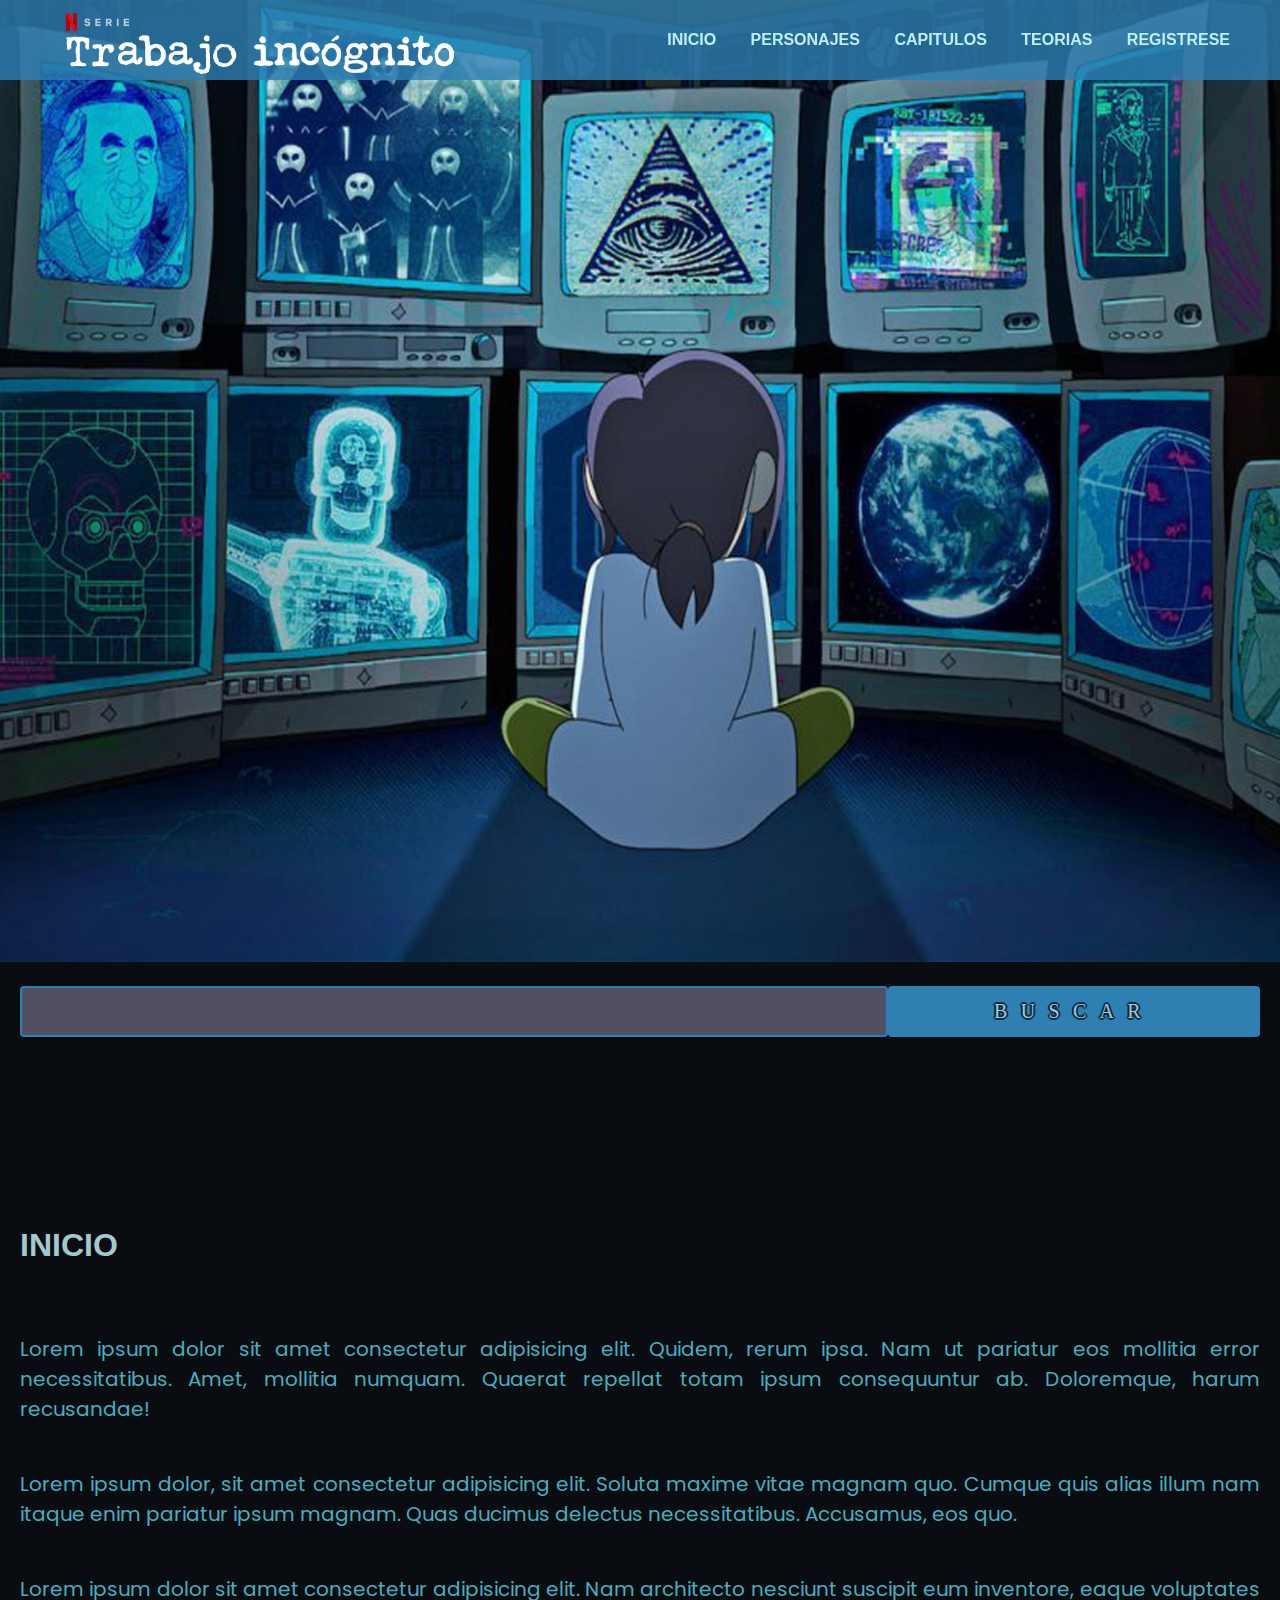
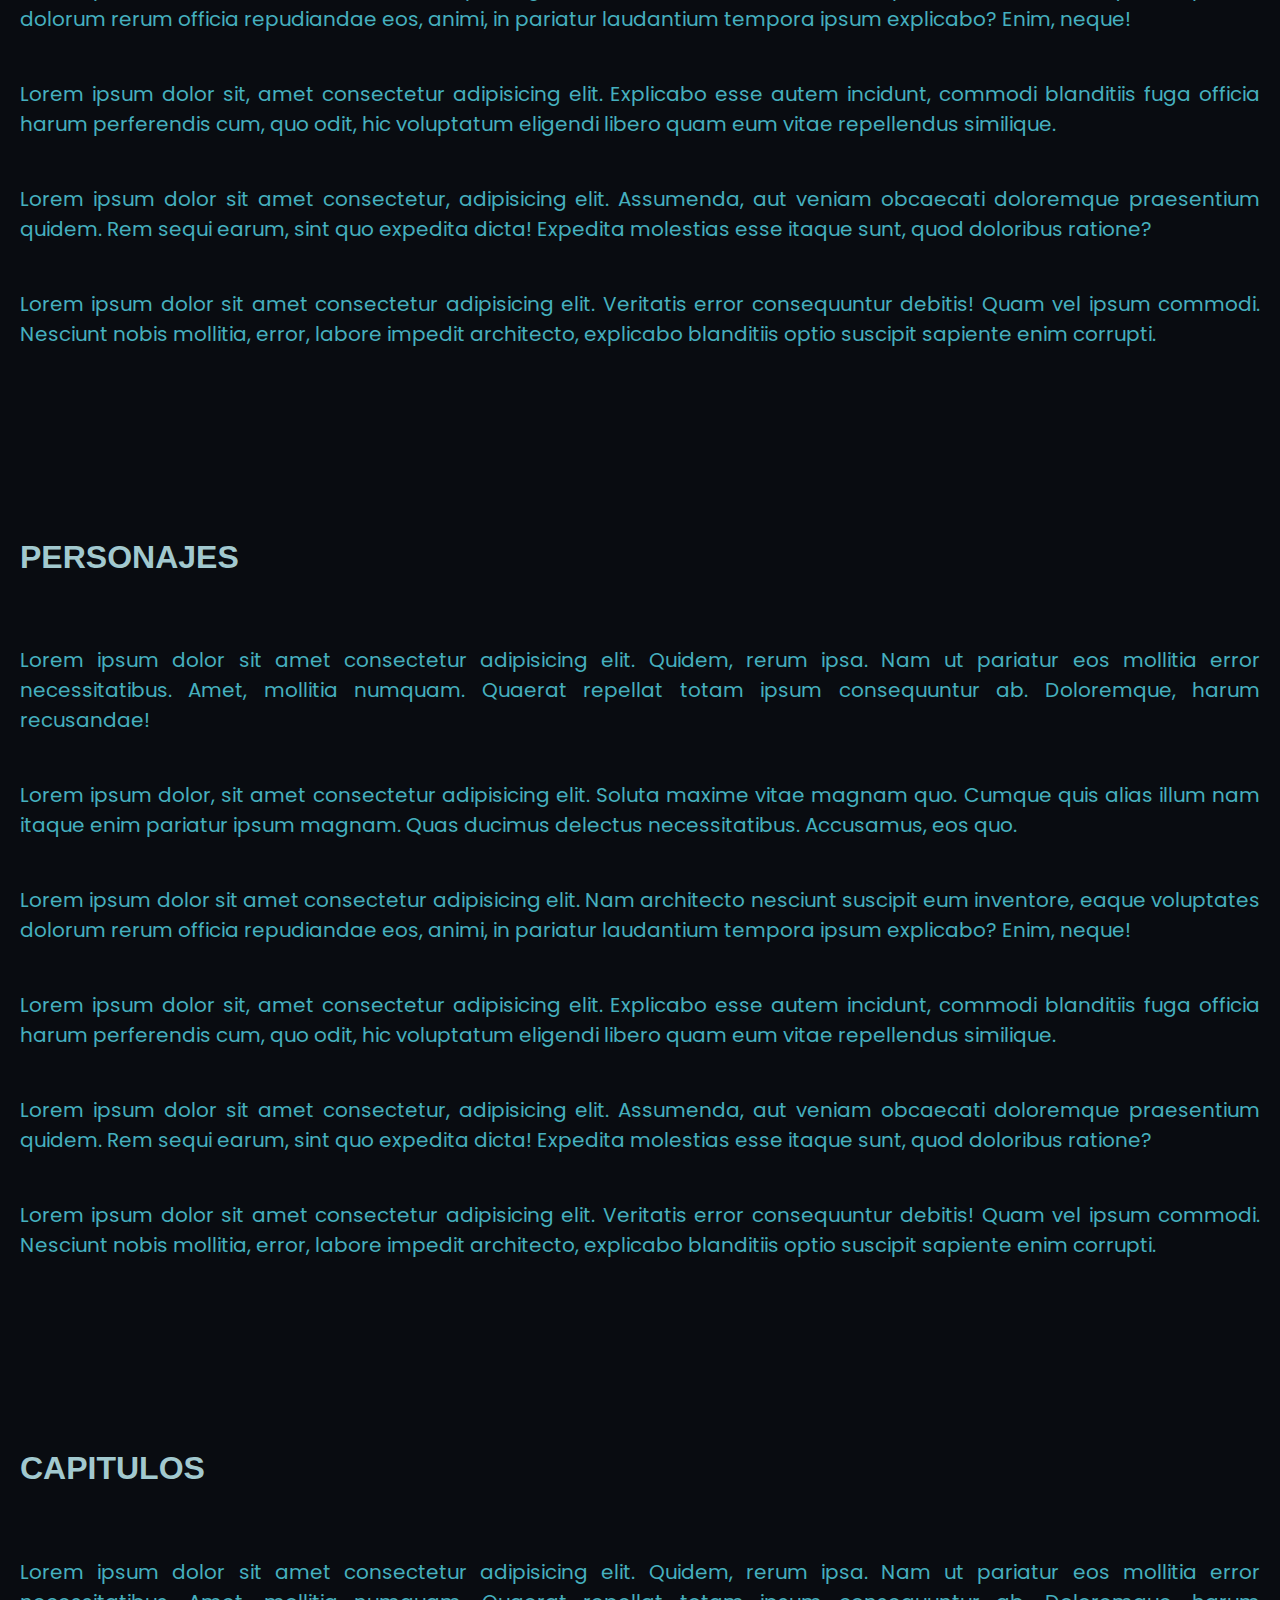
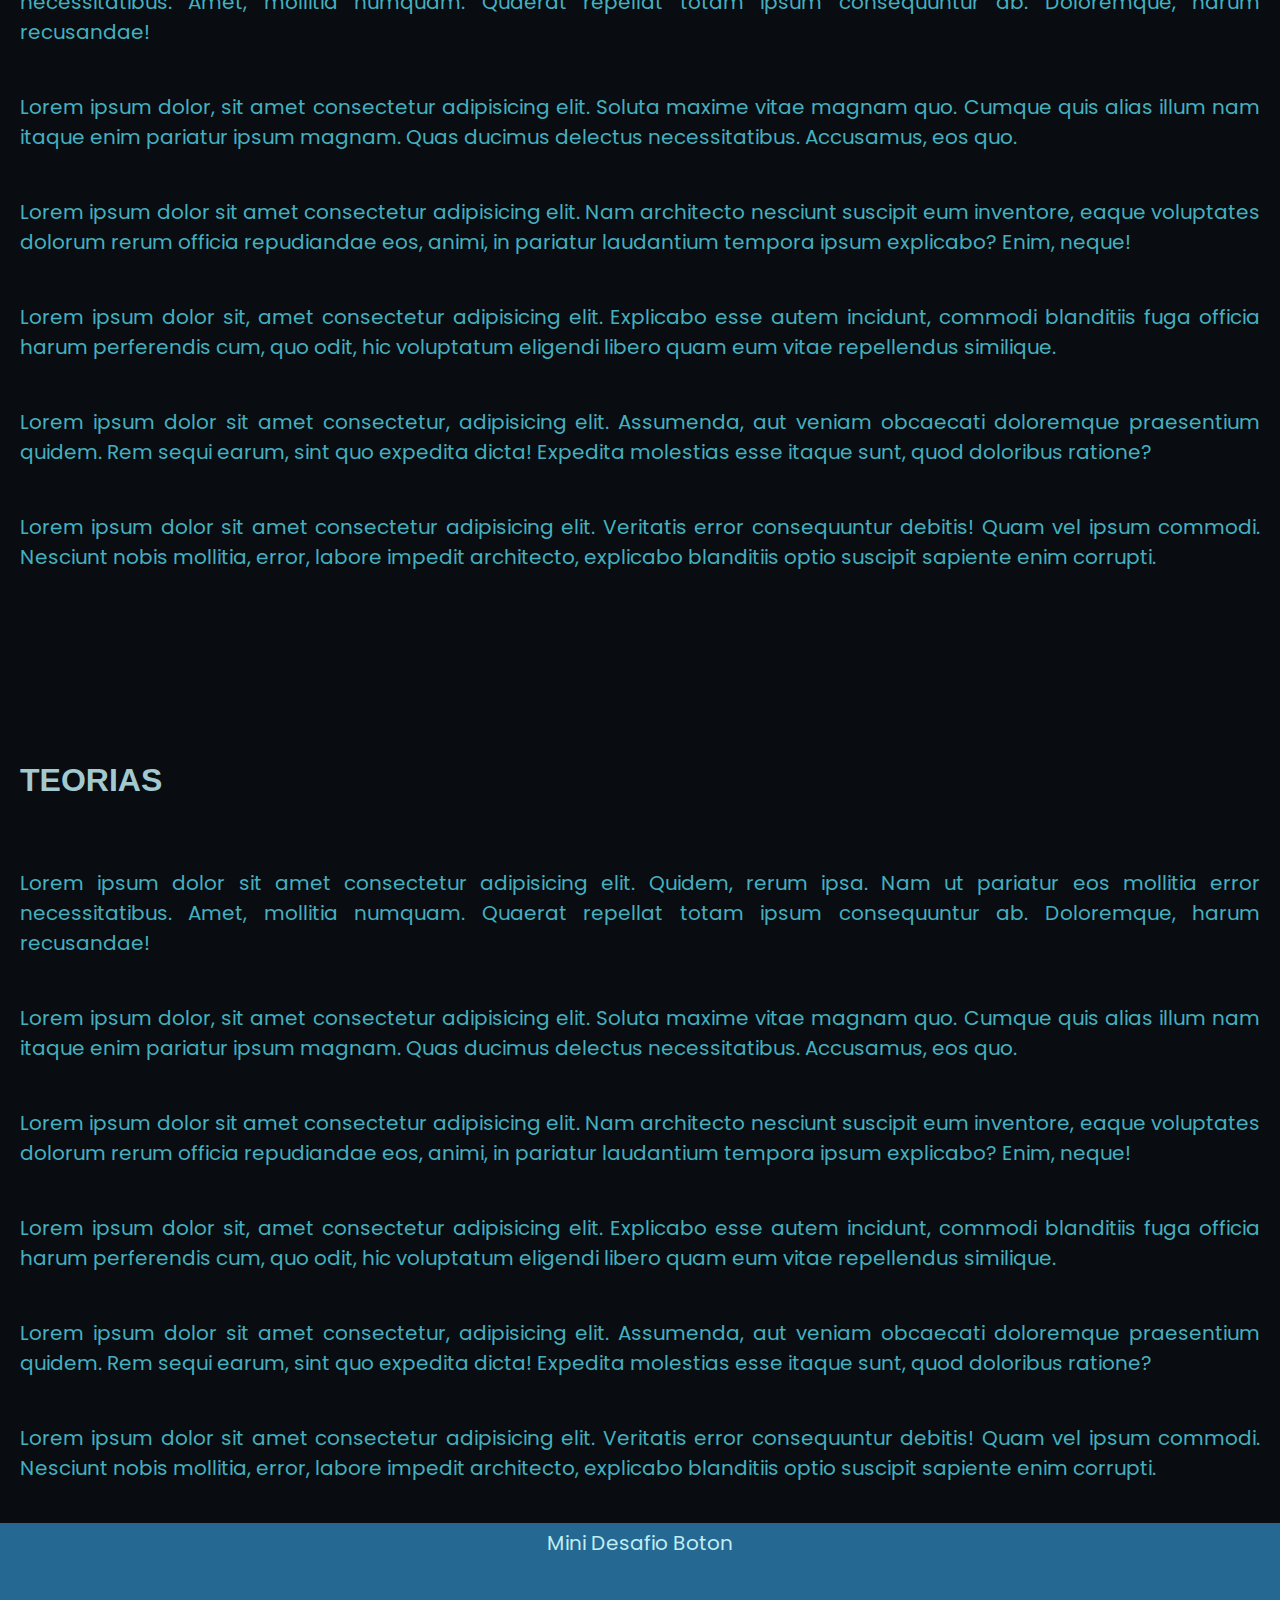
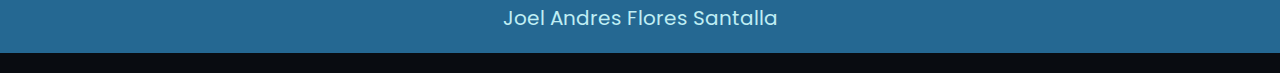
<file: index.html>
<!DOCTYPE html>
<html lang="en">
<head>
    <meta charset="UTF-8">
    <meta http-equiv="X-UA-Compatible" content="IE=edge">
    <meta name="viewport" content="width=device-width, initial-scale=1.0">
    <link href="https://fonts.googleapis.com/css?family=Poppins:400,500&display=swap" rel="stylesheet" />
    <script src="https://ajax.googleapis.com/ajax/libs/jquery/3.3.1/jquery.min.js"></script>
    <link rel="stylesheet" href="boton.css">
    <title>INICIO</title>
</head>
<body>
    <nav>
        <div class="logo"></div>
        <a class="btn">
            <span></span>
            <span></span>
            <span></span>
        </a>
        <div class="menu">
            <a href="#principal">INICIO</a>
            <a href="#personajes">PERSONAJES</a>
            <a href="#capitulos">CAPITULOS</a>
            <a href="#teorias">TEORIAS</a>
            <a href="formulario.html">REGISTRESE</a>
        </div>
    </nav>
    <header></header>
    <div>
        <img src="img\fondo1.jpg">
        <div class="buscador">
            <div>
                <p><input type="search" name="busqueda"></p>
            </div>
            <div>
                <p><input type="submit" value="BUSCAR"></p>
            </div>
        </div>
    </div>
    <section>
    <div id="principal">
        <h1>INICIO</h1>
    <p>Lorem ipsum dolor sit amet consectetur adipisicing elit. Quidem, rerum ipsa. Nam ut pariatur eos mollitia error necessitatibus. Amet, mollitia numquam. Quaerat repellat totam ipsum consequuntur ab. Doloremque, harum recusandae!</p>
    <p>Lorem ipsum dolor, sit amet consectetur adipisicing elit. Soluta maxime vitae magnam quo. Cumque quis alias illum nam itaque enim pariatur ipsum magnam. Quas ducimus delectus necessitatibus. Accusamus, eos quo.</p>
    <p>Lorem ipsum dolor sit amet consectetur adipisicing elit. Nam architecto nesciunt suscipit eum inventore, eaque voluptates dolorum rerum officia repudiandae eos, animi, in pariatur laudantium tempora ipsum explicabo? Enim, neque!</p>
    </div>
    <p>Lorem ipsum dolor sit, amet consectetur adipisicing elit. Explicabo esse autem incidunt, commodi blanditiis fuga officia harum perferendis cum, quo odit, hic voluptatum eligendi libero quam eum vitae repellendus similique.</p>
    <p>Lorem ipsum dolor sit amet consectetur, adipisicing elit. Assumenda, aut veniam obcaecati doloremque praesentium quidem. Rem sequi earum, sint quo expedita dicta! Expedita molestias esse itaque sunt, quod doloribus ratione?</p>
    <p>Lorem ipsum dolor sit amet consectetur adipisicing elit. Veritatis error consequuntur debitis! Quam vel ipsum commodi. Nesciunt nobis mollitia, error, labore impedit architecto, explicabo blanditiis optio suscipit sapiente enim corrupti.</p>
    </div>
    <div id="personajes">
        <h1>PERSONAJES</h1>
    <p>Lorem ipsum dolor sit amet consectetur adipisicing elit. Quidem, rerum ipsa. Nam ut pariatur eos mollitia error necessitatibus. Amet, mollitia numquam. Quaerat repellat totam ipsum consequuntur ab. Doloremque, harum recusandae!</p>
    <p>Lorem ipsum dolor, sit amet consectetur adipisicing elit. Soluta maxime vitae magnam quo. Cumque quis alias illum nam itaque enim pariatur ipsum magnam. Quas ducimus delectus necessitatibus. Accusamus, eos quo.</p>
    <p>Lorem ipsum dolor sit amet consectetur adipisicing elit. Nam architecto nesciunt suscipit eum inventore, eaque voluptates dolorum rerum officia repudiandae eos, animi, in pariatur laudantium tempora ipsum explicabo? Enim, neque!</p>
    </div>
    <p>Lorem ipsum dolor sit, amet consectetur adipisicing elit. Explicabo esse autem incidunt, commodi blanditiis fuga officia harum perferendis cum, quo odit, hic voluptatum eligendi libero quam eum vitae repellendus similique.</p>
    <p>Lorem ipsum dolor sit amet consectetur, adipisicing elit. Assumenda, aut veniam obcaecati doloremque praesentium quidem. Rem sequi earum, sint quo expedita dicta! Expedita molestias esse itaque sunt, quod doloribus ratione?</p>
    <p>Lorem ipsum dolor sit amet consectetur adipisicing elit. Veritatis error consequuntur debitis! Quam vel ipsum commodi. Nesciunt nobis mollitia, error, labore impedit architecto, explicabo blanditiis optio suscipit sapiente enim corrupti.</p>
    </div>
    <div id="capitulos">
        <h1>CAPITULOS</h1>
    <p>Lorem ipsum dolor sit amet consectetur adipisicing elit. Quidem, rerum ipsa. Nam ut pariatur eos mollitia error necessitatibus. Amet, mollitia numquam. Quaerat repellat totam ipsum consequuntur ab. Doloremque, harum recusandae!</p>
    <p>Lorem ipsum dolor, sit amet consectetur adipisicing elit. Soluta maxime vitae magnam quo. Cumque quis alias illum nam itaque enim pariatur ipsum magnam. Quas ducimus delectus necessitatibus. Accusamus, eos quo.</p>
    <p>Lorem ipsum dolor sit amet consectetur adipisicing elit. Nam architecto nesciunt suscipit eum inventore, eaque voluptates dolorum rerum officia repudiandae eos, animi, in pariatur laudantium tempora ipsum explicabo? Enim, neque!</p>
    </div>
    <p>Lorem ipsum dolor sit, amet consectetur adipisicing elit. Explicabo esse autem incidunt, commodi blanditiis fuga officia harum perferendis cum, quo odit, hic voluptatum eligendi libero quam eum vitae repellendus similique.</p>
    <p>Lorem ipsum dolor sit amet consectetur, adipisicing elit. Assumenda, aut veniam obcaecati doloremque praesentium quidem. Rem sequi earum, sint quo expedita dicta! Expedita molestias esse itaque sunt, quod doloribus ratione?</p>
    <p>Lorem ipsum dolor sit amet consectetur adipisicing elit. Veritatis error consequuntur debitis! Quam vel ipsum commodi. Nesciunt nobis mollitia, error, labore impedit architecto, explicabo blanditiis optio suscipit sapiente enim corrupti.</p>
    </div>
    <div id="teorias">
        <h1>TEORIAS</h1>
    <p>Lorem ipsum dolor sit amet consectetur adipisicing elit. Quidem, rerum ipsa. Nam ut pariatur eos mollitia error necessitatibus. Amet, mollitia numquam. Quaerat repellat totam ipsum consequuntur ab. Doloremque, harum recusandae!</p>
    <p>Lorem ipsum dolor, sit amet consectetur adipisicing elit. Soluta maxime vitae magnam quo. Cumque quis alias illum nam itaque enim pariatur ipsum magnam. Quas ducimus delectus necessitatibus. Accusamus, eos quo.</p>
    <p>Lorem ipsum dolor sit amet consectetur adipisicing elit. Nam architecto nesciunt suscipit eum inventore, eaque voluptates dolorum rerum officia repudiandae eos, animi, in pariatur laudantium tempora ipsum explicabo? Enim, neque!</p>
    </div>
    <p>Lorem ipsum dolor sit, amet consectetur adipisicing elit. Explicabo esse autem incidunt, commodi blanditiis fuga officia harum perferendis cum, quo odit, hic voluptatum eligendi libero quam eum vitae repellendus similique.</p>
    <p>Lorem ipsum dolor sit amet consectetur, adipisicing elit. Assumenda, aut veniam obcaecati doloremque praesentium quidem. Rem sequi earum, sint quo expedita dicta! Expedita molestias esse itaque sunt, quod doloribus ratione?</p>
    <p>Lorem ipsum dolor sit amet consectetur adipisicing elit. Veritatis error consequuntur debitis! Quam vel ipsum commodi. Nesciunt nobis mollitia, error, labore impedit architecto, explicabo blanditiis optio suscipit sapiente enim corrupti.</p>
    </div>
</section>
    <script type="text/javascript">
        $(".btn").on("click", function(){
            $('.menu').toggleClass("show");
        });
    </script>
</body>
<footer>
    <p>Mini Desafio Boton</p>
    <p>Joel Andres Flores Santalla</p>
</footer>
</html>
</file>
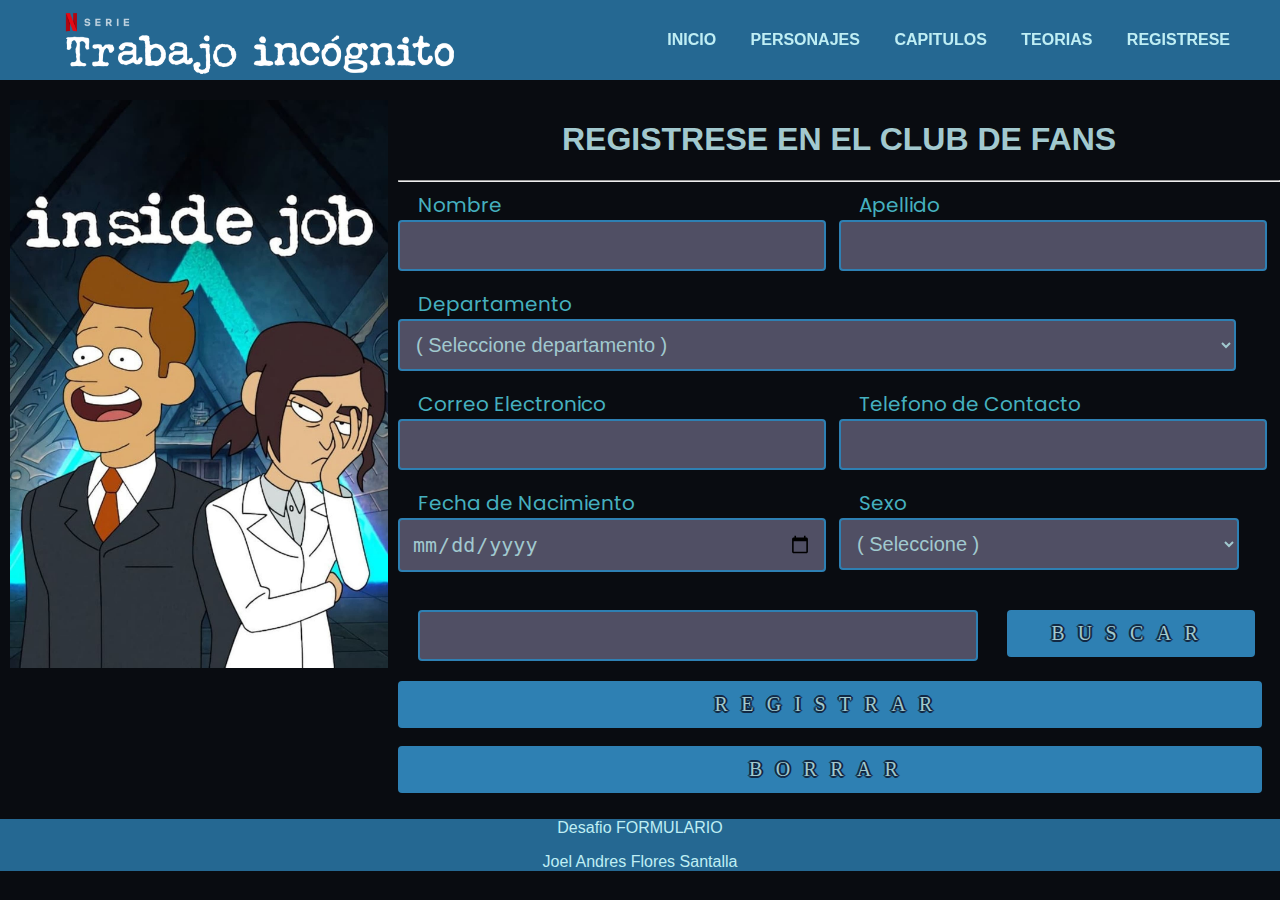
<file: formulario.html>
<!DOCTYPE html>
<html lang="en">
<head>
    <meta charset="UTF-8">
    <meta http-equiv="X-UA-Compatible" content="IE=edge">
    <meta name="viewport" content="width=device-width, initial-scale=1.0">
    <link href="https://fonts.googleapis.com/css?family=Poppins:400,500&display=swap" rel="stylesheet" />
    <script src="https://ajax.googleapis.com/ajax/libs/jquery/3.3.1/jquery.min.js"></script>
    <title>REGISTRESE</title>
    <link rel="stylesheet" href="formulario.css">
</head>
<body>
    <nav>
        <div class="logo"></div>
        <a class="btn">
            <span></span>
            <span></span>
            <span></span>
        </a>
        <div class="menu">
            <a href="index.html">INICIO</a>
            <a href="#personajes">PERSONAJES</a>
            <a href="#capitulos">CAPITULOS</a>
            <a href="#teorias">TEORIAS</a>
            <a href="formulario.html">REGISTRESE</a>
        </div>
    </nav>
    <header></header>
    <div class="grid-container">
        <div>
            <img src="img\paraformulario.jpg">
            <!--
                <div class="c10">
                <iframe src="https://www.google.com/maps/embed?pb=!1m18!1m12!1m3!1d3178.9538386650474!2d-3.6137609843172185!3d37.17756797987259!2m3!1f0!2f0!3f0!3m2!1i1024!2i768!4f13.1!3m3!1m2!1s0xd71fc92a8f925ff%3A0x22830a5e492b95b1!2zQ2FsbGUgTcOpbmRleiBOw7rDsWV6LCAxMCwgMTgwMDMgR3JhbmFkYQ!5e0!3m2!1ses!2ses!4v1472711730435" width=auto height=auto frameborder="0" style="border:0" allowfullscreen</iframe>
                </div>
            -->
        </div>
        <div>
            <form>
                <h1>REGISTRESE EN EL CLUB DE FANS</h1>
                <hr>
                <div class="grid-form">
                    <div class="caja c1">
                        <label>Nombre</label><br>
                        <input type="text" id="alt" name="alt"><br><br>
                    </div>
                    <div class="caja c2">
                        <label>Apellido</label><br>
                        <input type="text" id="alt" name="alt"><br><br>
                    </div>
                    <div class="c3">
                        <label>Departamento</label><br>
                        <select name="alt">
                            <option value="lp">( Seleccione departamento )</option>
                            <option value="lp">LA PAZ</option>
                            <option value="ch">COCHABAMBA</option>
                            <option value="st">SANTA CRUZ</option>
                            <option value="bn">BENI</option>
                            <option value="pd">PANDO</option>
                            <option value="or">ORURO</option>
                            <option value="pt">POTOSI</option>
                            <option value="ch">CHUQUISACA</option>
                            <option value="tj">TARIJA</option>
                        </select>
                        <br><br>
                    </div>
                    <div class="caja c4">
                        <label>Correo Electronico</label><br>
                        <input type="email" id="alt" name="alt"><br><br>
                    </div>
                    <div class="caja c5">
                        <label>Telefono de Contacto</label><br>
                        <input type="tel" id="alt" name="alt"><br><br>
                    </div>
                    <div class="caja c6">
                        <label>Fecha de Nacimiento</label><br>
                        <input type="date" id="birthdaytime" name="birthdaytime"><br><br>
                    </div>
                    <div class="caja c7">
                        <label>Sexo</label><br>
                        <select name="alt">
                            <option value="nn">( Seleccione )</option>
                            <option value="m">Hombre</option>
                            <option value="f">Mujer</option>
                        </select>
                        <br><br>
                    </div>
                    <div class="c9 buscador">
                        <div>
                            <p><input type="search" name="busqueda"></p>
                        </div>
                        <div>
                            <p><input type="submit" value="BUSCAR"></p>
                        </div>
                    </div>
                    <div class="c11">
                        <input type="submit" value="REGISTRAR"><br><br>
                        <input type="reset" value="BORRAR">
                    </div>
                    
                </div>
            </form>
        </div>
    </div>
</body>
<footer>
    <p>Desafio FORMULARIO</p>
    <p>Joel Andres Flores Santalla</p>
</footer>
</html>
</file>
<file: boton.css>
body {
    margin: 0;
    padding: 0;
    font-family: Arial;
    background-color: #090c11;
}
img{
    width: 100%;
    height: auto;
}
nav {
    position: fixed;
    height: 80px;
    overflow: hidden;
    top: 0;
    display: flex;
    align-items: center;
    background: rgb(45,128,179, 0.8);
    width: 100%;
}
footer{
    background: rgb(45,128,179, 0.8);
}
footer > p {
    text-align: center;
    color: #bfeef4;
}

.logo {
    background: url(img/logotrabajo.png) no-repeat 50% 50%;
    background-size: contain;
    width: 520px;
    height: 70px;
    float: left;
}


input{
    width: 100%;
    padding: 12px;
    font-size: 20px;
    border: 2px solid rgb(46,128,179);
    color: rgb(161,201,207);
    border-radius: 4px;
    resize: vertical;
    background-color: rgb(80,79,100);
}
input[type="submit"]{
    width: 100%;
    margin-top: 0;
    background-color: rgb(46,128,179);
    color: rgb(161,201,207);
    font-family: 'Lucida Sans';
    text-shadow: 2px 0 0 rgb(18,41,68), -2px 0 0 rgb(18,41,68), 0 2px 0 rgb(18,41,68), 0 -2px 0 rgb(18,41,68), 1px 1px rgb(18,41,68), -1px -1px 0 rgb(18,41,68), 1px -1px 0 rgb(18,41,68), -1px 1px 0 rgb(18,41,68);
    letter-spacing: 10pt;
    padding: 12px;
    border: 2px solid rgb(46,128,179);
    border-radius: 4px;
    cursor: pointer;
}
.buscador{
    display: grid;
    grid-template-columns: 70% 30%;
    justify-content: center;
    padding-right: 20px;
    padding-left: 20px;
}
.buscador p {
    font-size: 20px;
    padding: 0px 0px 0px 0px;
}



.menu{
    position: absolute;
    right: 50px;
}

.menu a{
    color: #bfeef4;
    text-decoration: none;
    font-weight: 700;
    margin-left: 30px;
    transition: color 0.3s;
    text-transform: uppercase;
}

.menu a:hover{
    color: #45b0bf;
}
h1 {
    color: #a2c9cf;
    width: 100%;
    height: 80px;
    margin-top: 80px;
    padding-top: 90px;
    padding-left: 20px;
 }
/*
header {
    width: 100%;
    height: 600px;
    background: url(img/bg.png) no-repeat 50% 50%;
    background-size: cover;
    margin-top: 80px;
}

/* ESTILOS PARA EL MENU DESPLEGABLE */
.btn {
    display: none;
    position: absolute;
    right: 20px;
}
.btn:hover > span {
    background-color: #a2c9cf;
}
.btn span {
    display: block;
    margin: 6px;
    width: 40px;
    height: 3px;
    background: #45b0bf;
}


/* ESTILOS DE LA PAGINA EN GENERAL */
p {
    font-family: 'Poppins', sans-serif;
    padding: 5px 20px 20px 20px;
    font-size: 20px;
    text-align: justify;
    color: #45b0bf;
}

@media only screen and (max-width: 900px){
    .logo {
        background: url(img/logotrabajo.png) no-repeat 50% 50%;
        background-size: contain;
        width: 320px;
        height: 50px;
        float: left;
    }
    nav {
        overflow: visible;
    }
    .menu {
        width: 100%;
        right: 0;
        top: 80px;
        background: #504f64;
        overflow: hidden;
        max-height: 0;
    }
    .menu a{
        color: #a2c9cf;
        display: block;
        text-align: center;
        padding: 10px;
        margin: 0;
    }
    .btn {
        display: block;
        cursor: pointer;
    }
    .show {
        max-height: 200px;
    }
    input[type="submit"]{
        letter-spacing: 0;
    }
}
</file>
<file: formulario.css>
label{
    font-family: 'Poppins', sans-serif;
    padding: 5px 20px 20px 20px;
    font-size: 20px;
    text-align: justify;
    color: #45b0bf;
}
input,select{
    width: 95%;
    padding: 12px;
    font-size: 20px;
    border: 2px solid rgb(46,128,179);
    color: rgb(161,201,207);
    border-radius: 4px;
    resize: vertical;
    background-color: rgb(80,79,100);
}
h1 {
    color: #a2c9cf;
    width: 100%;
    padding-top: 90px;
    text-align: center;
 }
input[type="submit"], input[type="reset"] {
    width: 98%;
    margin-top: 0;
    background-color: rgb(46,128,179);
    color: rgb(161,201,207);
    font-family: 'Lucida Sans';
    text-shadow: 2px 0 0 rgb(18,41,68), -2px 0 0 rgb(18,41,68), 0 2px 0 rgb(18,41,68), 0 -2px 0 rgb(18,41,68), 1px 1px rgb(18,41,68), -1px -1px 0 rgb(18,41,68), 1px -1px 0 rgb(18,41,68), -1px 1px 0 rgb(18,41,68);
    letter-spacing: 10pt;
    padding: 12px;
    border: none;
    border-radius: 4px;
    cursor: pointer;
}
img{
    padding-top: 90px;
    width: 100%;
    height: auto;
}
.grid-container {
    display: grid;
    grid-template-columns: 30% 70%;
    grid-gap: 10px;
    padding: 10px;
}
.grid-form{
    display: grid;
    grid-template-columns: auto auto;
}
.caja{
    padding-right: 20px;
}
.c3{
    grid-column: 1/3;
}
.c9{
    grid-column: 1/3;
}
.c11{
    grid-column: 1/3;
}

.buscador{
    display: grid;
    grid-template-columns: 70% 30%;
    justify-content: center;
    padding-right: 20px;
    padding-left: 20px;
}
.buscador p {
    font-size: 20px;
    padding: 0px 0px 0px 0px;
}




body {
    margin: 0;
    padding: 0;
    font-family: Arial;
    background-color: #090c11;
}

nav {
    position: fixed;
    height: 80px;
    overflow: hidden;
    top: 0;
    display: flex;
    align-items: center;
    background: rgb(45,128,179, 0.8);
    width: 100%;
}
footer{
    background: rgb(45,128,179, 0.8);
}
footer > p {
    text-align: center;
    color: #bfeef4;
}

.logo {
    background: url(img/logotrabajo.png) no-repeat 50% 50%;
    background-size: contain;
    width: 520px;
    height: 70px;
    float: left;
}

.menu{
    position: absolute;
    right: 50px;
}

.menu a{
    color: #bfeef4;
    text-decoration: none;
    font-weight: 700;
    margin-left: 30px;
    transition: color 0.3s;
    text-transform: uppercase;
}

.menu a:hover{
    color: #45b0bf;
}


/* ESTILOS PARA EL MENU DESPLEGABLE */
.btn {
    display: none;
    position: absolute;
    right: 20px;
}
.btn:hover > span {
    background-color: #a2c9cf;
}
.btn span {
    display: block;
    margin: 6px;
    width: 40px;
    height: 3px;
    background: #45b0bf;
}
@media only screen and (max-width: 900px){
    .logo {
        background: url(img/logotrabajo.png) no-repeat 50% 50%;
        background-size: contain;
        width: 320px;
        height: 50px;
        float: left;
    }
    nav {
        overflow: visible;
    }
    .menu {
        width: 100%;
        right: 0;
        top: 80px;
        background: #504f64;
        overflow: hidden;
        max-height: 0;
    }
    .menu a{
        color: #a2c9cf;
        display: block;
        text-align: center;
        padding: 10px;
        margin: 0;
    }
    .btn {
        display: block;
        cursor: pointer;
    }
    .show {
        max-height: 200px;
    }
    .grid-container {
        display: grid;
        grid-template-columns: 0% 100%;
        grid-gap: 10px;
        padding: 10px;
    }
    .grid-form{
        display: grid;
        grid-template-columns: auto;
    }
    .c3{
        grid-column: 1/2;
    }
    .c9{
        grid-column: 1/2;
    }
    .c9 input[type="submit"]{
        letter-spacing: 0pt;
    }
    .c11{
        grid-column: 1/2;
    }
}
</file>
